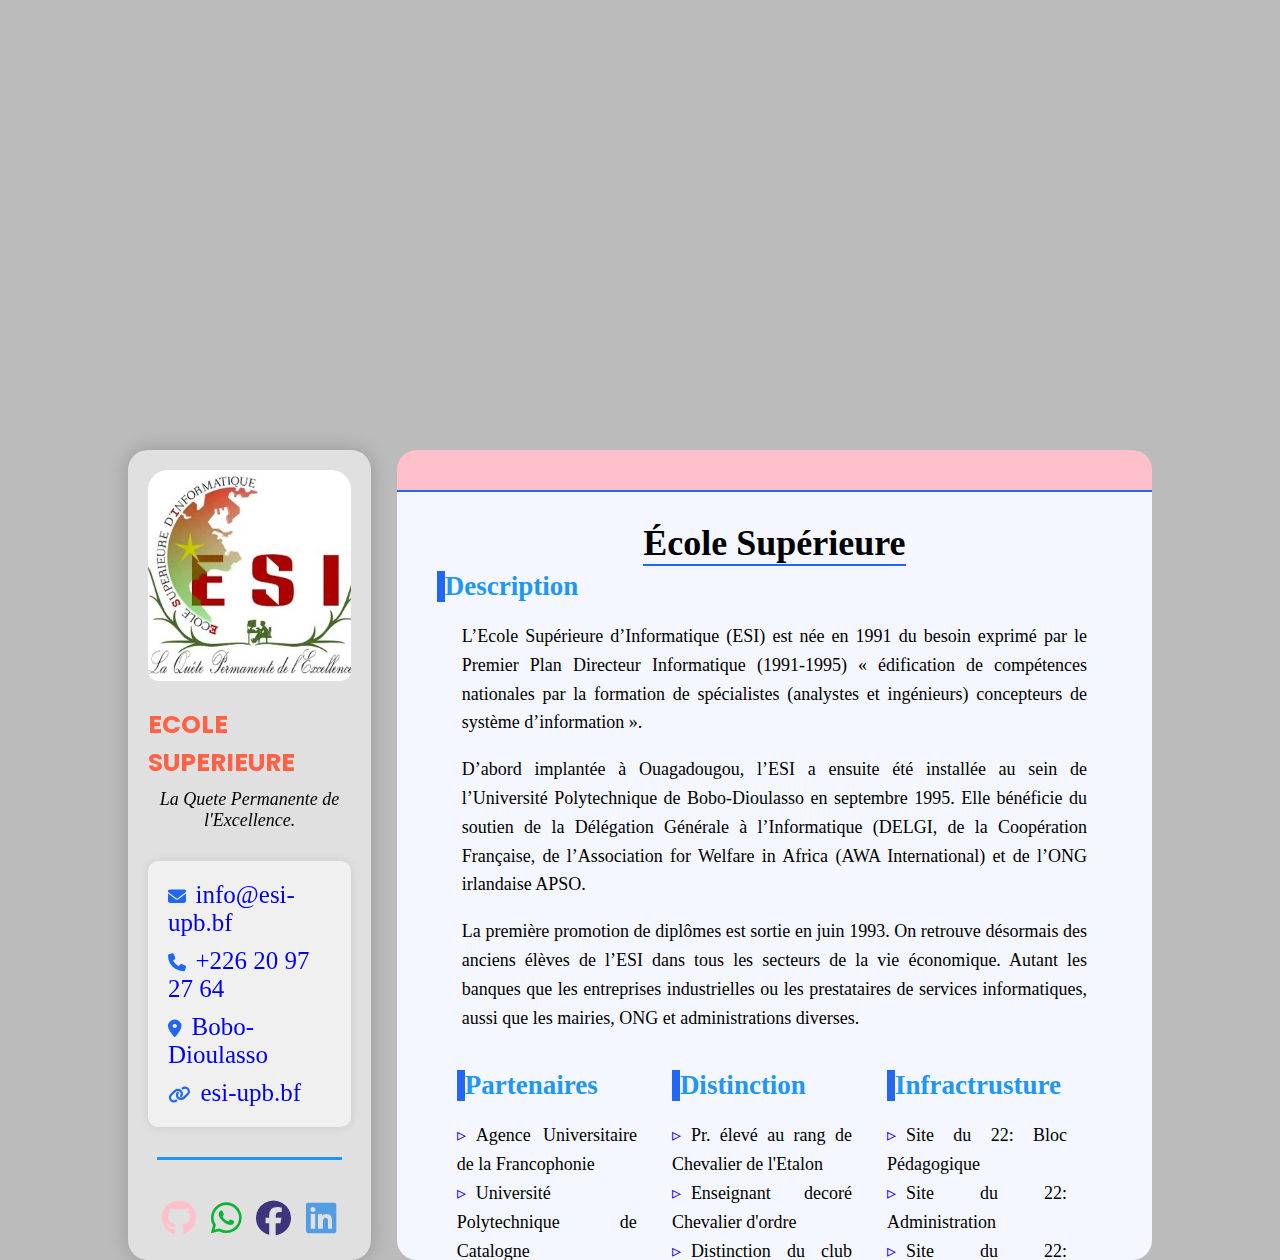
<file: index.html>
<!DOCTYPE html>
<html lang="fr">
<head>
    <meta charset="UTF-8">
    <meta name="viewport" content="width=device-width, initial-scale=1.0">
<bottom border margin="1px">
    <title>Ecole Superieure</title>
    <link rel="stylesheet" href="../style.css">
    <link rel="stylesheet" href="https://cdnjs.cloudflare.com/ajax/libs/font-awesome/6.2.1/css/all.min.css" crossorigin="anonymous" referrerpolicy="no-referrer" />
    <link rel="icon" href="../images/logo_esi.ico">

</head>
<body>
    <div class="conteneur">
        <div class="gauche">

            <img src="logo.jpg" height="500px" widht="500px" alt="Logo ESI">
            <div class="nom">Ecole Superieure</div>
            <div class="devise">La Quete Permanente de l'Excellence.</div>


            <div class="contact">
                <div class="icone">
                    <i class="fas fa-envelope"></i>
                    <a href="mailto:esi@esi.com">info@esi-upb.bf</a>
                </div>
                <div class="icone">
                    <i class="fas fa-phone"></i>
                    <a href="tel:+22664103847">+226 20 97 27 64</a>
                </div>
                <div class="icone">
                    <i class="fas fa-map-marker-alt"></i>
                    <a href="map:unb">Bobo-Dioulasso</a>
                </div>
                <div class="icone">
                    <i class="fas fa-link"></i>
                    <a href="https://www.esi-upb.bf" target="_blank">esi-upb.bf</a>
                </div>
            </div>

        
            <div class="reseaux-sociaux">
                <a href="https://github.com/Trinium77" target="_blank" style="color: pink;"><i class="fab fa-github"></i></a>
       <a href="https://wa.me/22606250686" target="_blank" style="color: rgb(8, 180, 50);"><i class="fab fa-whatsapp"></i></a>
       <a href="https://facebook.com/" target="_blank" style="color: rgba(42, 34, 114, 0.9);"><i class="fab fa-facebook"></i></a>
       <a href="https://linkedin.com" target="_blank" style="color: rgba(24, 128, 231, 0.7);"><i class="fab fa-linkedin"></i></a>

            </div>
        </div>



 <div class="bloc droite">

            <div class="onglet">

                <div class="onglet-actif">
                    <b><span>Accueil</span></b><br>
       <b>Bienvenu sur le site de HEMA Samatou et de SIGUE W Risnata</b>
      
                </div>

                <div></div>
                <div class="menuf menu1">
                    <i class="fas fa-bars"></i>
                    <ul>
                        <li><a class="actif" href="index.html">Accueil</a></li>
                        <li><a href="menu/academie.html">Académique</a></li>
                        <li><a href="menu/admission.html">Admission</a></li>
                        <li><a href="menu/galerie.html">Galerie</a></li>
                    </ul>
                </div>
            </div>
        
            <div class="Acontenu">
                <div class="titreEs">
                    <h1>École Supérieure</h1>
                </div>

                <div class="description">
                    <h2>Description</h2>
                    <p>L’Ecole Supérieure d’Informatique (ESI) est née en 1991 du besoin exprimé par 
                    le Premier Plan Directeur Informatique (1991-1995) « édification de compétences nationales 
                    par la formation de spécialistes (analystes et ingénieurs) concepteurs de système d’information ».</p>
                    <p>D’abord implantée à Ouagadougou, l’ESI a ensuite été installée au sein de l’Université 
                        Polytechnique de Bobo-Dioulasso en septembre 1995. Elle bénéficie du soutien de la Délégation 
                        Générale à l’Informatique (DELGI, de la Coopération Française, de l’Association for Welfare in 
                        Africa (AWA International) et de l’ONG irlandaise APSO.</p>
                    <p>La première promotion de diplômes est sortie en juin 1993. On retrouve désormais des anciens 
                        élèves de l’ESI dans tous les secteurs de la vie économique. Autant les banques que les entreprises 
                        industrielles ou les prestataires de services informatiques, aussi que les mairies, ONG et administrations diverses.</p>
                    




                </div>
        
        
                <div class="des">
                    <div class="des1">
                        <h2>Partenaires</h2>
                        <ul>
                            <li>Agence Universitaire de la Francophonie</li>
                            <li>Université Polytechnique de Catalogne</li>
                            <li>Les entreprises du secteur privé</li>
                            <li>Université Paris Dauphine</li>
                            <li>L’administration publique</li>
                            <li>Université de Poitiers</li>
                            <li>Coopération Française</li>
                              
                        </ul>
                    </div>

                    <div class="des2">
                        <h2>Distinction</h2>
                        <ul>
                            <li>Pr. élevé au rang de Chevalier de l'Etalon</li>
                            <li>Enseignant decoré Chevalier d'ordre</li>
                            <li>Distinction du club Struct Iot</li>
                            <li>Décoration d'Assoc Linux</li>
                            <li>Attestation de Reconnaissance</li>
                            <li>Etudiant primé a des Hackathons</li>
                            <li>H2P | Semaine du numerique</li>
                              
                        </ul>
                    </div>

                    <div class="des3">
                        <h2>Infractrusture</h2>
                        <ul>
                            <li>Site du 22: Bloc Pédagogique</li>
                            <li>Site du 22: Administration</li>
                            <li>Site du 22: Bibliotèque</li>
                            <li>Site du 22: Laboratoire</li>
                            <li>ISFP: Travaux Pratique</li> 
                            <li>Centre de Calcul: CFR</li> 
                            <li>Coopération Française</li>
                              
                        </ul>
                    </div>
                   
                </div>
        
            </div>
            
        </div>
    </div>
</body>
</html>
</file>
<file: style.css>
@import url('https://fonts.googleapis.com/css2?family=Poppins&display=swap');

body, html {
    margin: 0;
    padding: 0;
    height: 100%;
    width: 100%;
    display: flex;
    justify-content: center;
    align-items: center;
    background-color: #bbb;
    font-size: 15px;
    
}

.droite {
    border-radius: 20px;
    width: 59%;
    height: 90%;
    background-color: #F4F7FF;
    right: 10%;
    overflow-y: auto;
    font-size: 18px;
    overflow-y: scroll;
    position: absolute;
}

.droite::-webkit-scrollbar, .gauche::-webkit-scrollbar {
    display: none;
}

.onglet {
    display: flex;
    position: relative;
    width: 100%;
    justify-content: space-between;
    font-family: Verdana, sans-serif;
    border-bottom: #2167f3 solid 2px;
    padding: 20px 0;
    background-color: #ffc0cb;
}
.conteneur {
    display: flex;
    width: 80%;
    height: calc(100% - 60px);
    margin-top: 30px;
    margin-bottom: 30px;
    justify-content: space-between;
}

.gauche {
    border-radius: 20px;
    font-size: 18px;
    overflow: hidden;
    height: 90%;
    width: 19%;
    left: 10%;
    position: fixed;
    background-color: #E0E0E0;
    padding: 20px;
    box-sizing: border-box;
    display: flex;
    flex-direction: column;
    align-items: center;
    box-shadow: 0 0 20px rgba(0, 0, 0, 0.2);
    overflow-y: scroll;
}


.gauche img, .aff img {
    border-radius: 20px 20px 10px 10px;
    max-width: 100%;
    margin-bottom: 10px;
}

.gauche img:hover, .aff img:hover{
    border: 2px solid #2167f3;
}

.gauche .nom, .aff .nom{
    font-size: 25px;
    font-weight: bold;
    text-transform: uppercase;
    color: rgb(255, 99, 71);
    font-family:'Poppins', sans-serif;
    padding: 15px 0 2px 0;
}
.gauche .devise, .aff .devise{
    margin-top: 5px;
    font-size: 18px;
    text-align: center;
    font-style: italic;

}

.gauche a{
    padding: 5px;
    font-size: 25px;
    text-decoration: none;
}


.reseaux-sociaux {
    border-top: #2196F3 solid;
    padding-top: 40px;
}
.reseaux-sociaux a{
    font-size: 35px;
}

.reseaux-sociaux a:hover{
    border-bottom: #333 solid;
}

.icone i{
    color: #2167f3;
}

.icone i:hover{
    color: #34ace0;
}

.contact {
    display: flex;
    flex-direction: column;
    margin: 30px 0;
    gap: 10px;
    padding: 20px;
    background-color: #f0f0f0; 
    border-radius: 10px;
    box-shadow: 0px 0px 10px rgba(0, 0, 0, 0.1);
}

/*.menu a:hover {
    border-bottom: #2196F3 solid 2px;
    font-size: 21px;
    color: tomato;
}*/


.onglet-actif {
    display: none;
    font-size: 23px;
    padding: 5px 10px;
    color: rgb(255, 99, 71);
    font-family:'Poppins', sans-serif;
    font-weight: bold;
}


.menu {
    display: flex;
    justify-content: flex-end;
}

.menu ul {
    display: flex;
    list-style-type: none;
    padding: 0;
    margin: 0;
}

.menu ul li {
    margin-right: 15px;
    font-size: 20px;
}

.menu ul li a {
    text-decoration: none;
    color: #000;
}

.Acontenu {
    display: flex;
    flex-direction: column;
    padding: 30px 40px 40px 40px;
    box-shadow: 0 2px 10px rgba(0, 0, 0, 0.1);
}






.titreEs h1{
    color: rgb(00, 00, 00);
    padding: 0;
    margin: 0;
    margin-bottom: 5px;
    border-bottom: #2167f3 solid 2px;
    display: inline-block;
}

.titreEs{
    text-align: center;
}


h2 {
    color: #276161;
    padding: 0;
    margin: 0;
    border-left: #2167f3 solid 8px;
}

.menu .actif{
    color: #2167f3;
    font-weight: bold;
}


p, ul {
    line-height: 1.6;
    text-align: justify;
    padding: 0 25px;
}

ul {
    list-style: none;
    padding-left: 0;
}


.des{
    display: grid;
    grid-template-columns: 1fr 1fr 1fr;
    gap: 10px;
    padding: 20px;
    background-color: #F4F7FF;
}

.des ul li::before {
    content: "▹";
    color: #2f00ff;
    padding-right: 10px;
}



.Adcontenu {
    display: grid;
    grid-template-columns: 1fr 1fr;
    gap: 30px;
    padding: 30px;
    background-color: #F4F7FF;
    box-shadow: 0 2px 10px rgba(0, 0, 0, 0.1);
}
.form1, .form2 {
    padding: 20px;
    margin-bottom: 40px;
}

h2 {
    color: #2196F3; 
    margin-bottom: 20px;
}
label {
    display: block;
    margin-bottom: 5px;
    font-weight: bold;
    color: #333; 
}
input[type="text"], 
input[type="email"],
input[type="tel"],
input[type="date"],
select, .parcours {
    width: 100%;
    padding: 10px;
    border: 1px solid #ddd;
    border-radius: 5px;
    margin-bottom: 15px;
    box-sizing: border-box;
}


input[type="text"]:focus,
input[type="email"]:focus,
input[type="tel"]:focus,
input[type="date"]:focus,
select:focus {
    outline: none;
    border-color: #2196F3;
}
datalist {
    display: none;
}

datalist option {
    background-color: #f0f0f0;
    color: #333;
    padding: 5px 10px;
    border: 1px solid #ddd;
    border-radius: 5px;
}




.chk {
  margin-right: 10px;
}
.chk +p {
  display: inline;
  text-align: justify;
}
.chk:checked {
  color: blue;
}

.bouton{
    width: 100%;
    padding: 10px;
    background-color: #ddd;
    border: 1px solid #ddd;
    border-radius: 5px;
    margin-bottom: 15px;
    box-sizing: border-box;
    font-weight: bold;
    font-size: 22px;
}

.bouton:hover{
    background-color: #2196F3;
}


/*.galcontenu {
    display: grid;
    grid-template-columns: repeat(3, 1fr);
    grid-gap: 10px;
    padding: 20px;
  }
  
  .img {
    border-radius: 10px;
    overflow: hidden;
    box-shadow: 0 2px 5px rgba(0, 0, 0, 0.1);
  }
  
  .img img {
    width: 100%; 
    height: 300px;
  }
  
  .img p {
    padding: 10px;
    background-color: rgba(22, 21, 21, 0.28);
    color: white; 
    text-align: center; 
    margin: 0;
  }*/



  .Accontenu {
    display: grid;
    grid-template-columns: 2fr 2fr;
    gap: 20px;
    box-shadow: 0 2px 10px rgba(0, 0, 0, 0.1);
    background-color: #F4F7FF;
}

/**, html,body{
  padding:0px;
  margin:0px;
  box-sizing:border-box;
  font-family:'Poppins', sans-serif;
  perspective:800px;
}
body{
  background-color:#227093;
  width:100%;
  min-height:100vh;
  display:flex;
  justify-content:center;
  align-items:center;
}*/
.vertical {
  padding: 20px 30px;
}
.vertical ul{
  list-style-type: none;
  border-left: 2px solid #094a68;
  padding: 5px 5px;
}

#defaut {
    margin-top: 40px;
  }

.vertical ul li{
  padding: 10px 10px;
  position: relative;
  cursor: pointer;
  transition: .5s;
}
.vertical ul li span{
  display: inline-block;
  background-color: #ddd;
  border-radius: 8px;
  font-family: Verdana, sans-serif;
  padding: 3px 5px;
  font-size: 19px;
  text-align: center;
}
.vertical ul li .descp h3{
  color:#34ace0;
  font-size: 17px;
}
.vertical ul li .descp p{
  font-size: 16px;
  font-family: 'Times New Roman', Times, serif;
}
.vertical ul li:before{
  position: absolute;
  content: '';
  width: 10px;
  height: 10px;
  background-color: #34ace0;
  border-radius: 50%;
  left: -11px;
  top: 28px;
  transition: .5s;
}
.vertical ul li{
  background-color:#ddd;
}
.vertical ul li:hover:before{
  background-color: blue;
  box-shadow: 0px 0px 10px 2px rgb(0, 0, 255);
}

hr{
    height: 5px;
    background-color: #fe7f00;
    border: none;
    border-radius: 20px;

}


.element { 
    display: none;
}

.galcontenu {
  max-width: 100%;
  position: relative;
  margin: auto;
}
.avant, .apres {
  cursor: pointer;
  position: absolute;        
  top: 50%;
  transform: translateY(-50%);
  width: 60px;
  height: 60px;
  display: flex;
  align-items: center;
  justify-content: center;
  border-radius: 50%;
  color: white;
  font-size: 30px;
  background-color: rgba(0,0,0,0);
  transition: background-color 0.6s ease;
}
.avant { 
    left: 15px; 
}
.apres { 
    right: 15px;
 }
.avant:hover, .apres:hover {
  background-color: rgba(0,0,0,0.5);
}
.texte {
  position: absolute;
  color: #ffffff;
  font-size: 15px;
  padding: 15px;
  bottom: 15px;
  width: 100%;
  text-align: center;
}
.niv {
  color: #ffffff;
  font-size: 13px;
  padding: 15px;
  position: absolute;
  top: 0;
}
.image { 
  width: 100%; 
  height: 700px;
  object-fit: cover;
  object-position: center;
 }

.bar-pas{ text-align: center; }
.pas {
  cursor: pointer;
  height: 10px;
  width: 10px;
  margin: 0 2px;
  background-color: #999999;
  border-radius: 50%;
  display: inline-block;
  transition: background-color 0.6s ease;
}
.active, .pas:hover { background-color: #111111; }
.face {
  animation-name: fade;
  animation-duration: 1s;
}
@keyframes fade {
  from {opacity: 0} 
  to {opacity: 1}
}



.bloc-miniatures {
    display: flex;
    justify-content: space-around;
    width: 60%;
}

.bloc-miniatures img {
    width: 20%;
    height: auto;
    cursor: pointer;
    transition: transform 0.3s;
}

.bloc-miniatures img:hover {
    transform: scale(1.1);
}



.Matcontenu {
    display: grid;
    grid-template-columns: 1fr 1.4fr;
    gap: 20px;
    padding: 20px;
    background-color: #f4f4f4;
}

.entete {
    grid-column: span 2;
    text-align: center;
    font-size: 2em;
    margin-bottom: 20px;
}

.liens {
    display: inline;
    grid-column: span 2;
    text-align: center;
    margin-bottom: 20px;
}

.liens a {
    margin: 0 10px;
    text-decoration: none;
    color: #007BFF;
    font-weight: bold;
}

.liens a:hover {
    text-decoration: underline;
}

.professeur {
    background-color: #fff;
    padding: 20px;
    border-radius: 10px;
    box-shadow: 0 2px 4px rgba(0, 0, 0, 0.1);
}


.description-professeur {
    font-style: italic;
}

.entete{
    color: rgb(255, 99, 71);
    padding: 0;
    margin: 0;
    margin-bottom: 5px;
    font-size: 40px;
    float: left;
}

.menu1{
    display: none;
    padding: 0 10px;
    font-size: 35px;
}


.menuf {
    position: relative;
    display: none;
}

.menuf ul {
    display: none;
    position: absolute;
    top: 100%;
    right: 5%;
    background-color: #fff;
    list-style-type: none;
    margin: 0;
    padding: 0;
    border: 1px solid #ccc;
    z-index: 100;
}

.menuf ul li {
    padding: 10px;
    border-bottom: 1px solid #ddd;
    
}

.menuf ul li a {
    text-decoration: none;
    color: #333;
    display: block;
}

.menuf ul li:hover {
    background-color: #f0f0f0;
}

.menuf:hover ul {
    display: inline;
}




@media (max-width: 1075px){
    .menu, .icone a{
        display: none;
    }


    .onglet-actif{
        display: block;
    }

    .menuf{
        display: block;
    }

    .des, .Accontenu, .Adcontenu, .Matcontenu{
        grid-template-columns: 1fr;
    }
}


@media (max-width: 799px){
    .gauche{
        display: none;
    }

    .droite{
        width: 80%;
        height: 90%;
    }
}
</file>
